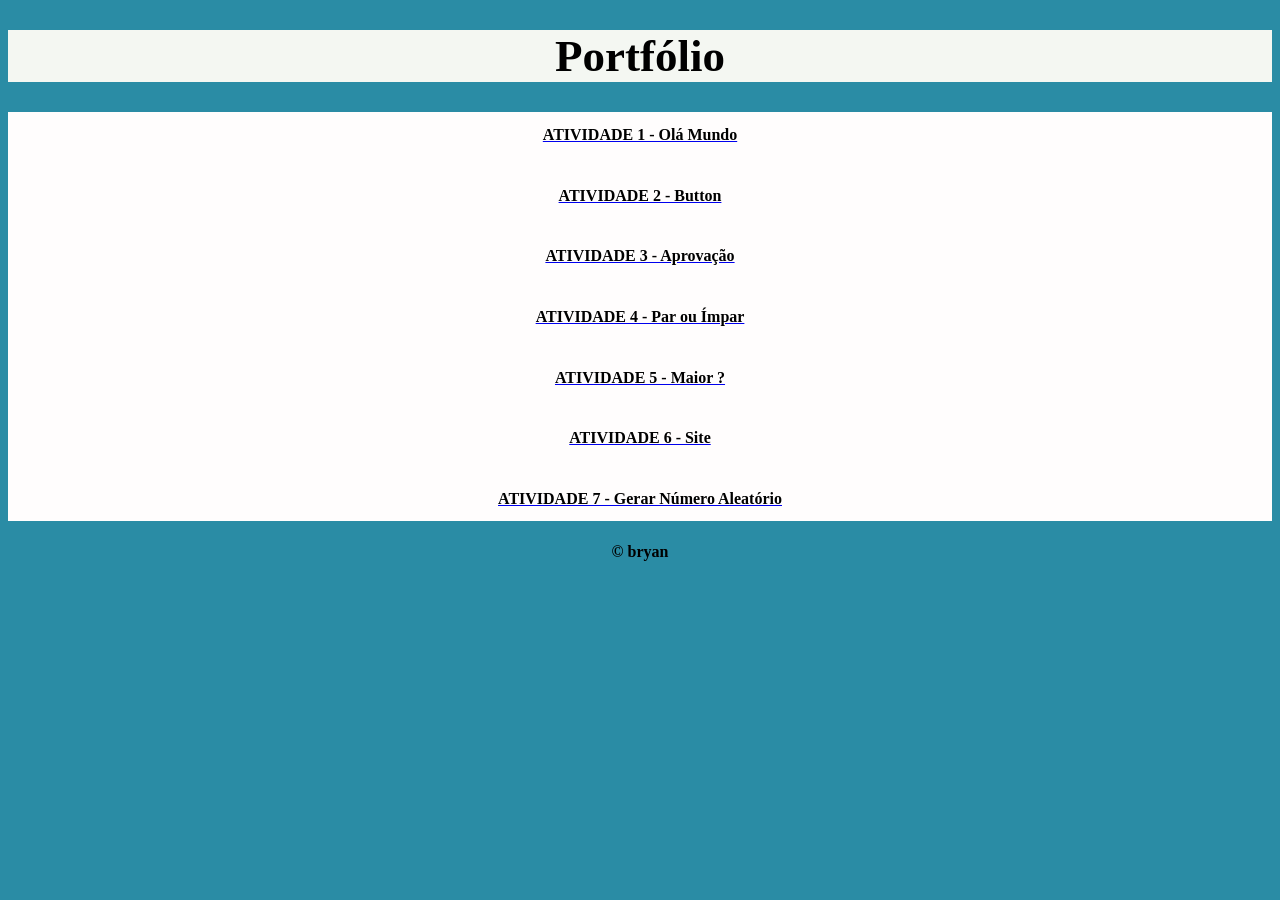
<file: portflio/index.html>
<!DOCTYPE html>
<html lang="pt-br">
<head>
    <meta charset="UTF-8">
    <meta name="viewport" content="width=device-width, initial-scale=1.0">
    <title> Portfólio</title>
    <link rel="stylesheet" href="style.css">
</head>
<body>
    <header>
        <h1> Portfólio </h1>
    </header>
    <main>
    <a href="atividade 1/olamundo.html"><p>ATIVIDADE 1 - Olá Mundo </p></a>
    <a href="atividade 2/button.html"><p>ATIVIDADE 2 - Button </p></a>
    <a href="atividade 3/aprovacao.html"><p>ATIVIDADE 3 - Aprovação</p></a>
    <a href="atividade 4/prouimpar.html"><p>ATIVIDADE 4 - Par ou Ímpar</p></a>
    <a href="atividade 5/maior.html"><p>ATIVIDADE 5 - Maior ?</p></a>
    <a href="atividade 6/site.html"><p>ATIVIDADE 6 - Site</p></a>
    <a href="atividade 7/aleatorio.html"><p>ATIVIDADE 7 - Gerar Número Aleatório</p></a>
    </main>
    <footer>
        <h4>&copy; bryan </h4>
    </footer>
</body>
</html>
</file>
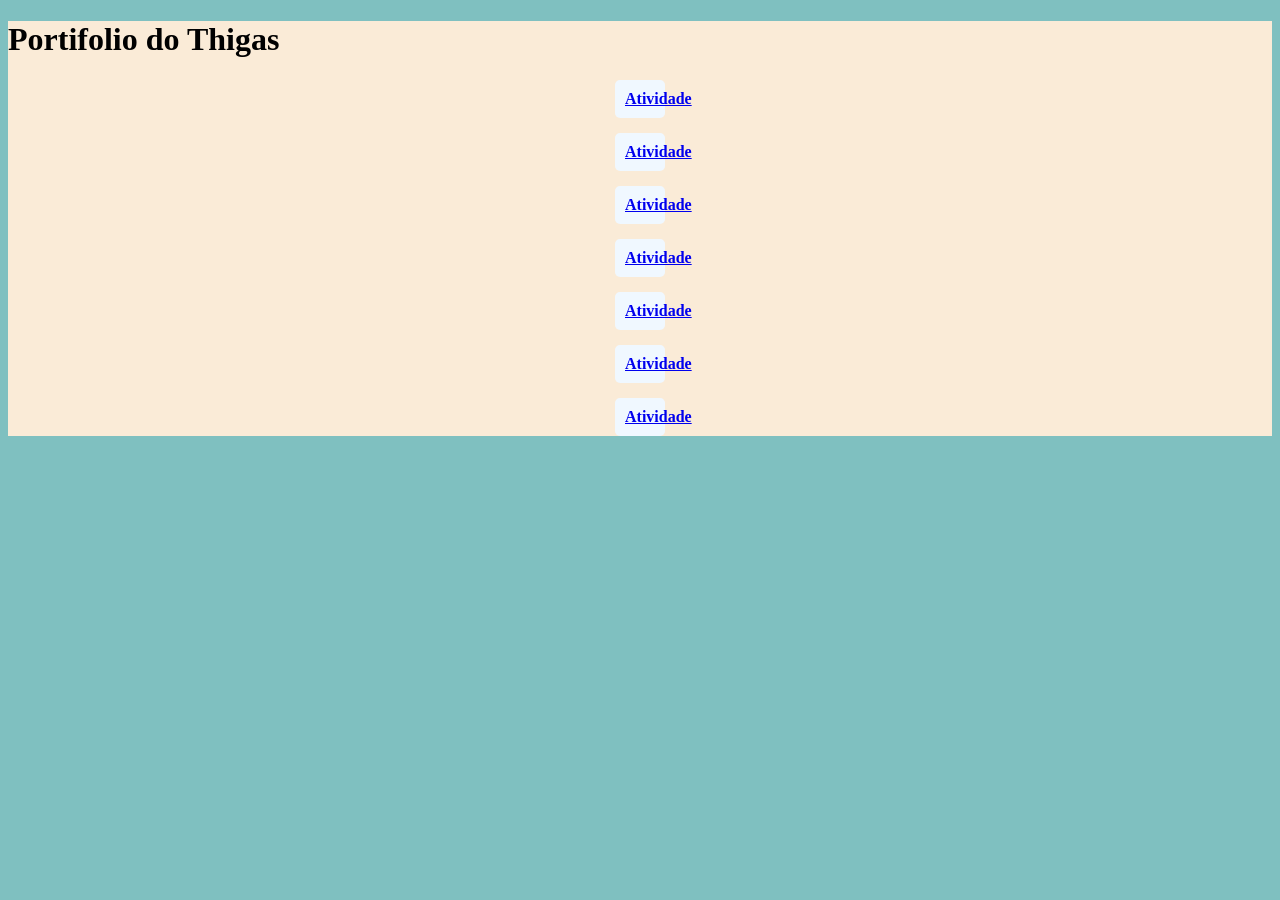
<file: portifolio/index.html>
<!DOCTYPE html>
<html lang="pt-br">
<head>
    <meta charset="UTF-8">
    <meta name="viewport" content="width=device-width, initial-scale=1.0">
    <title>Portifólio</title>
<link rel="stylesheet" href="style.css">

</head>

<body>
    <main>
     <h1>Portifolio do Thigas</h1>
     <a href="atividade1/sim.html"><p>Atividade </p></a>
     <a href="atividade2/button.html"><p>Atividade</p></a>
     <a href="atividade3/aprovação.html"><p>Atividade </p></a>
     <a href="atividade4/parouimpar.html"><p>Atividade</p></a>
     <a href="ativiadade5/maior.html"><p>Atividade</p></a>
     <a href="ativiadade6/.html"><p>Atividade</p></a>
      <a href="ativiadade7/.html"><p>Atividade</p></a>
    </main>
<head>

</head>



</body>
</html>
</file>
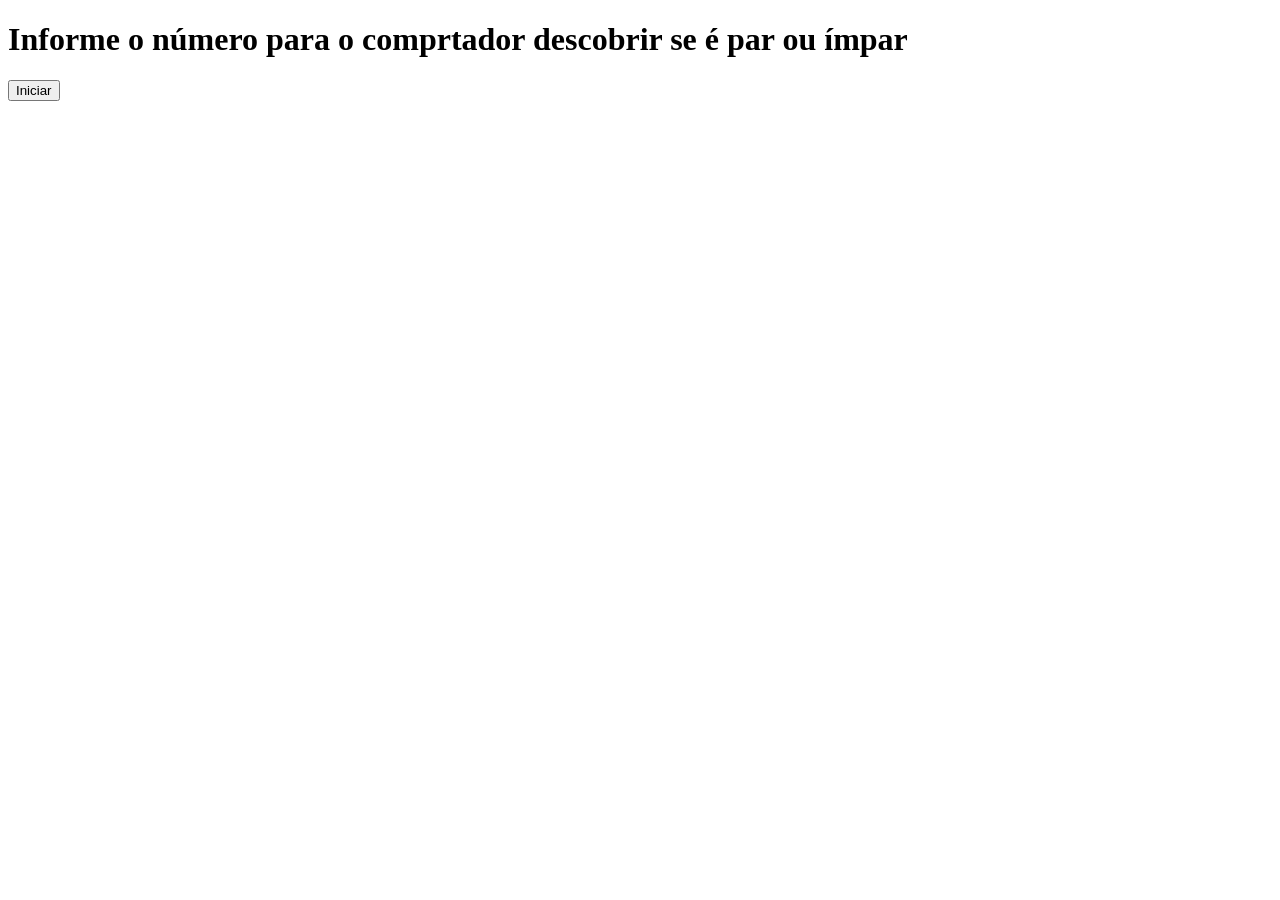
<file: portflio/atividade 4/prouimpar.html>
<!DOCTYPE html>
<html lang="pt-br">
<head>
    <meta charset="UTF-8">
    <meta name="viewport" content="width=device-width, initial-scale=1.0">
    <title>Par ou Ímpar ?</title>
</head>
<body>
    <h1>Informe o número para o comprtador descobrir se é par ou ímpar</h1>
 
    <button onclick="paraouimpar()">Iniciar</button>

    <script src="script.js"></script>

</body>
</html>
</file>
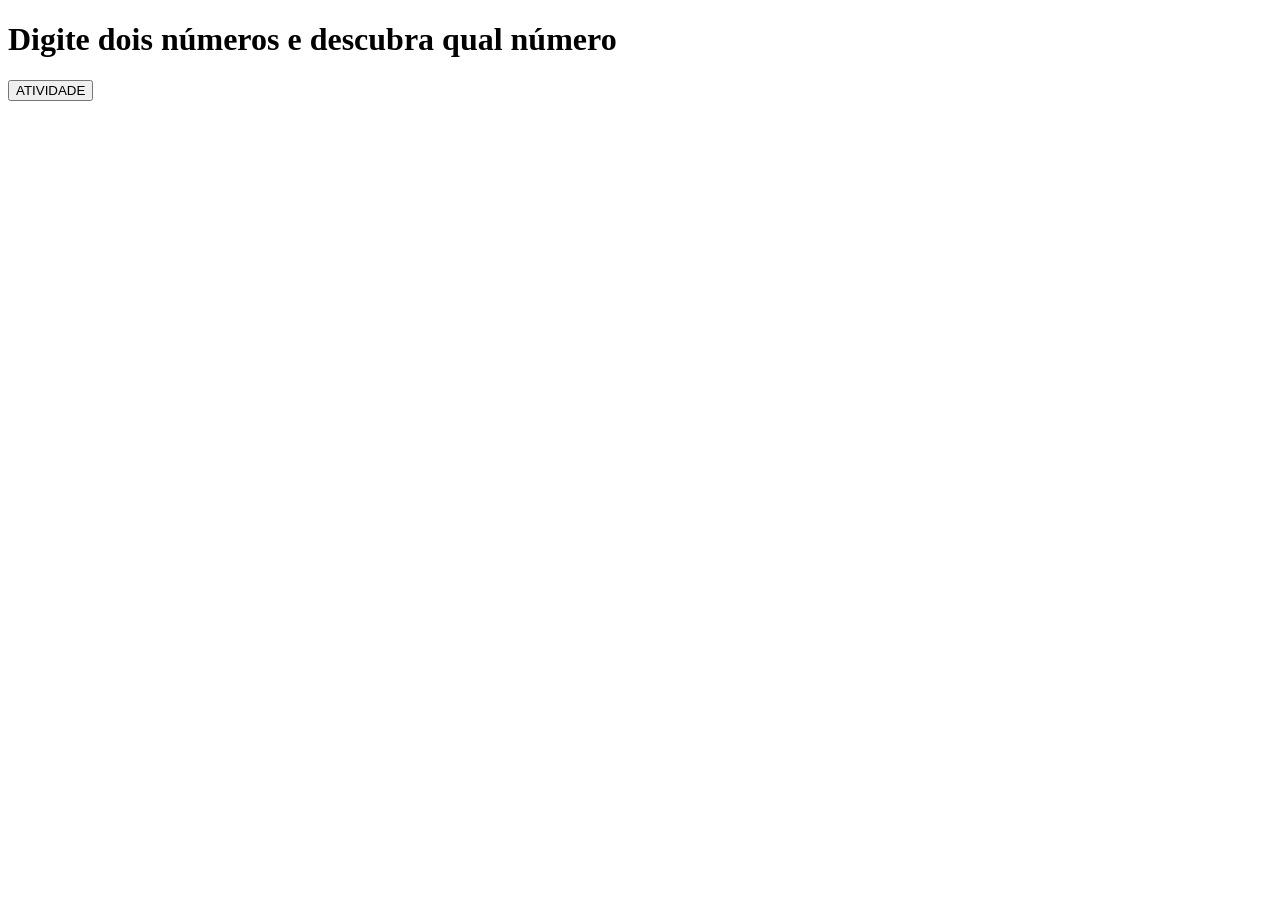
<file: portflio/atividade 5/maior.html>
<!DOCTYPE html>
<html lang="pt-br">
<head>
    <meta charset="UTF-8">
    <meta name="viewport" content="width=device-width, initial-scale=1.0">
    <title>Document</title>
</head>
<body>
    <h1>Digite dois números e descubra qual número</h1>

    <button onclick="maior()">ATIVIDADE</button>

    <script src="script.js"></script>
</body>
</html>
</file>
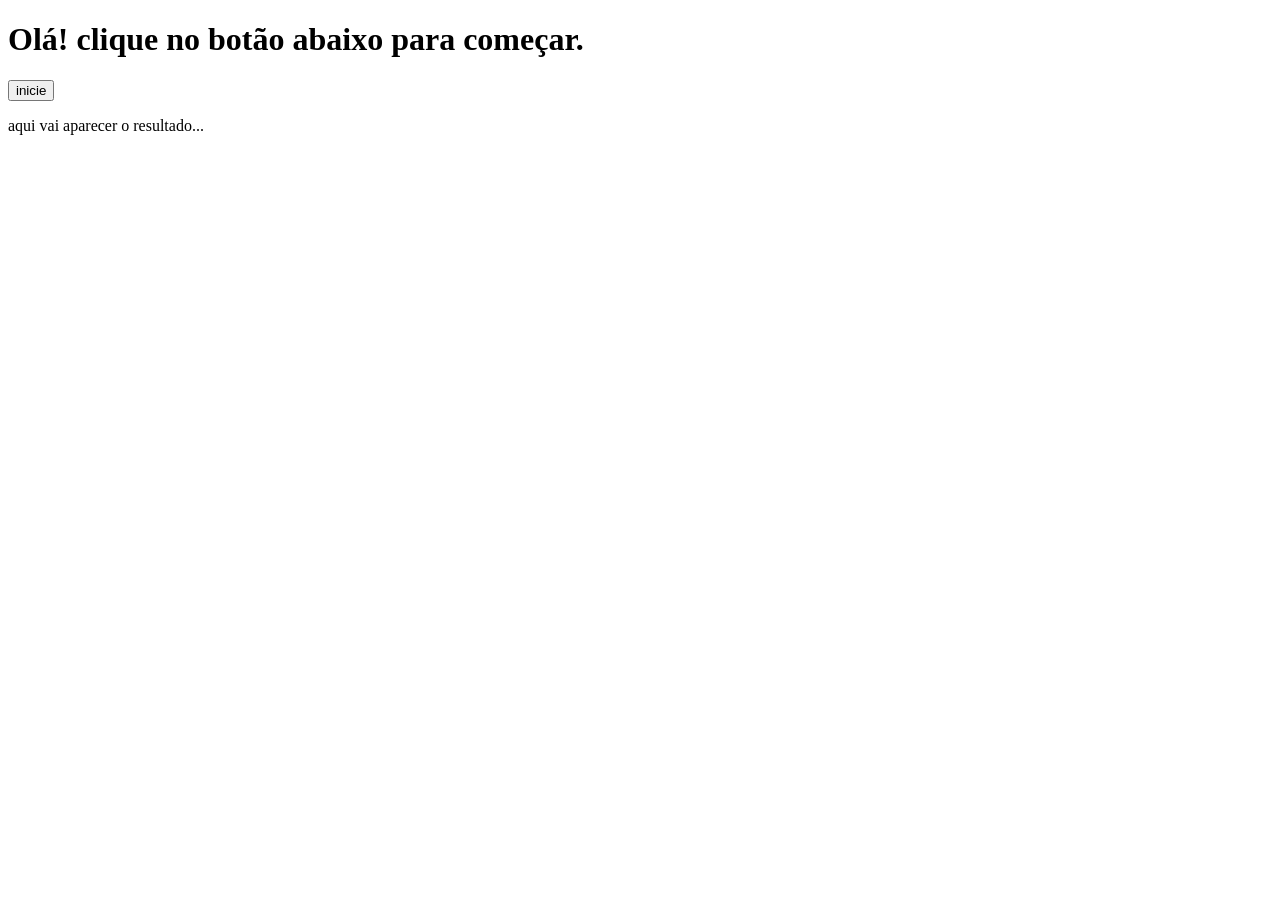
<file: portflio/atividade 6/site.html>
<!DOCTYPE html>
<html lang="pt-br">
<head>
    <meta charset="UTF-8">
    <meta name="viewport" content="width=device-width, initial-scale=1.0">
    <title>Interagindo com o site</title>
</head>
<body>
    <h1> Olá! clique no botão abaixo para começar.</h1>
    <button onclick="site()"> inicie</button>

    <div id="resultado">
        <p>aqui vai aparecer o resultado...</p>
    </div>

    <script src="script.js"></script>
    
</body>
</html>
</file>
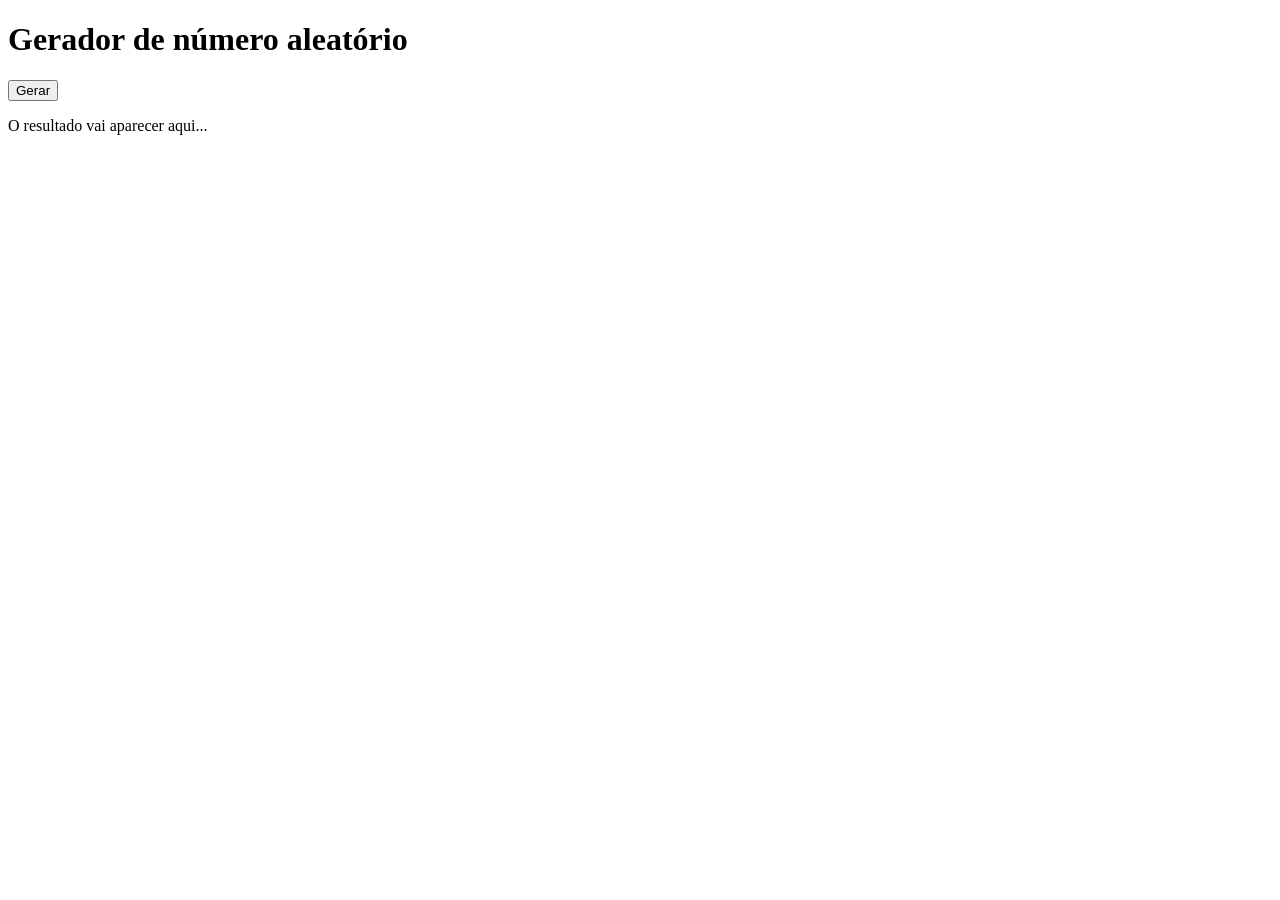
<file: portflio/atividade 7/aleatorio.html>
<!DOCTYPE html>
<html lang="pt-br">
<head>
    <meta charset="UTF-8">
    <meta name="viewport" content="width=device-width, initial-scale=1.0">
    <title>Número Aleatório</title>
</head>
<body>
    <h1>Gerador de número aleatório</h1>
    <button onclick="aleatorio()">Gerar</button>
    <div id="resultado">
        <p>O resultado vai aparecer aqui...</p>
    </div>

    <script src="script.js"></script>
</body>
</html>
</file>
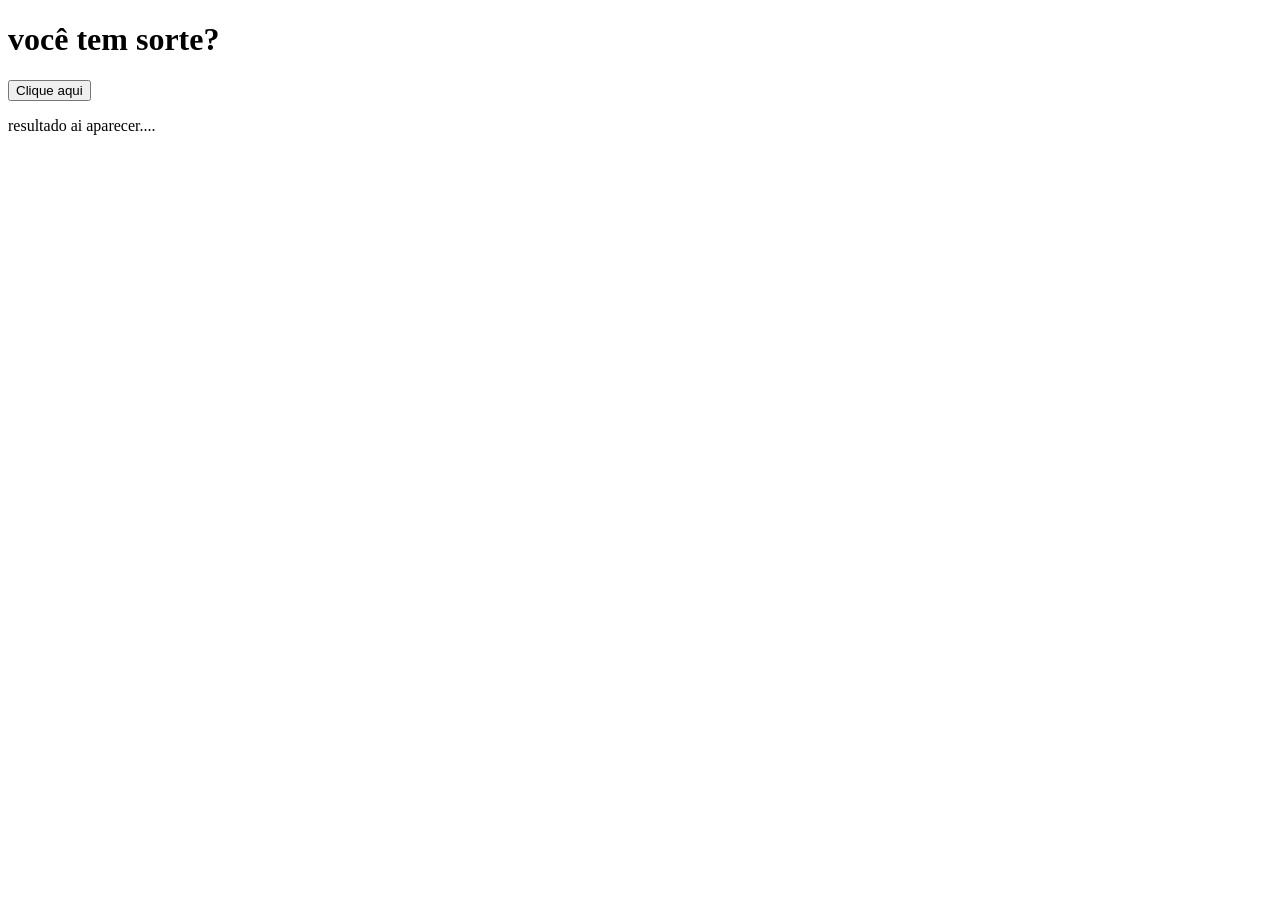
<file: portifolio/ativiade8/sorte.html>
<!DOCTYPE html>
<html lang="en">
<head>
    <meta charset="UTF-8">
    <meta name="viewport" content="width=device-width, initial-scale=1.0">
    <title>Document</title>
</head>
<body>
    <h1>você tem sorte?</h1> 
    <button onclick="">Clique aqui</button>
    
    </div id="resultado">
        <p>resultado ai aparecer....</p>

    <div>
    <script src="script.js"></script>
</body>
</html>
</file>
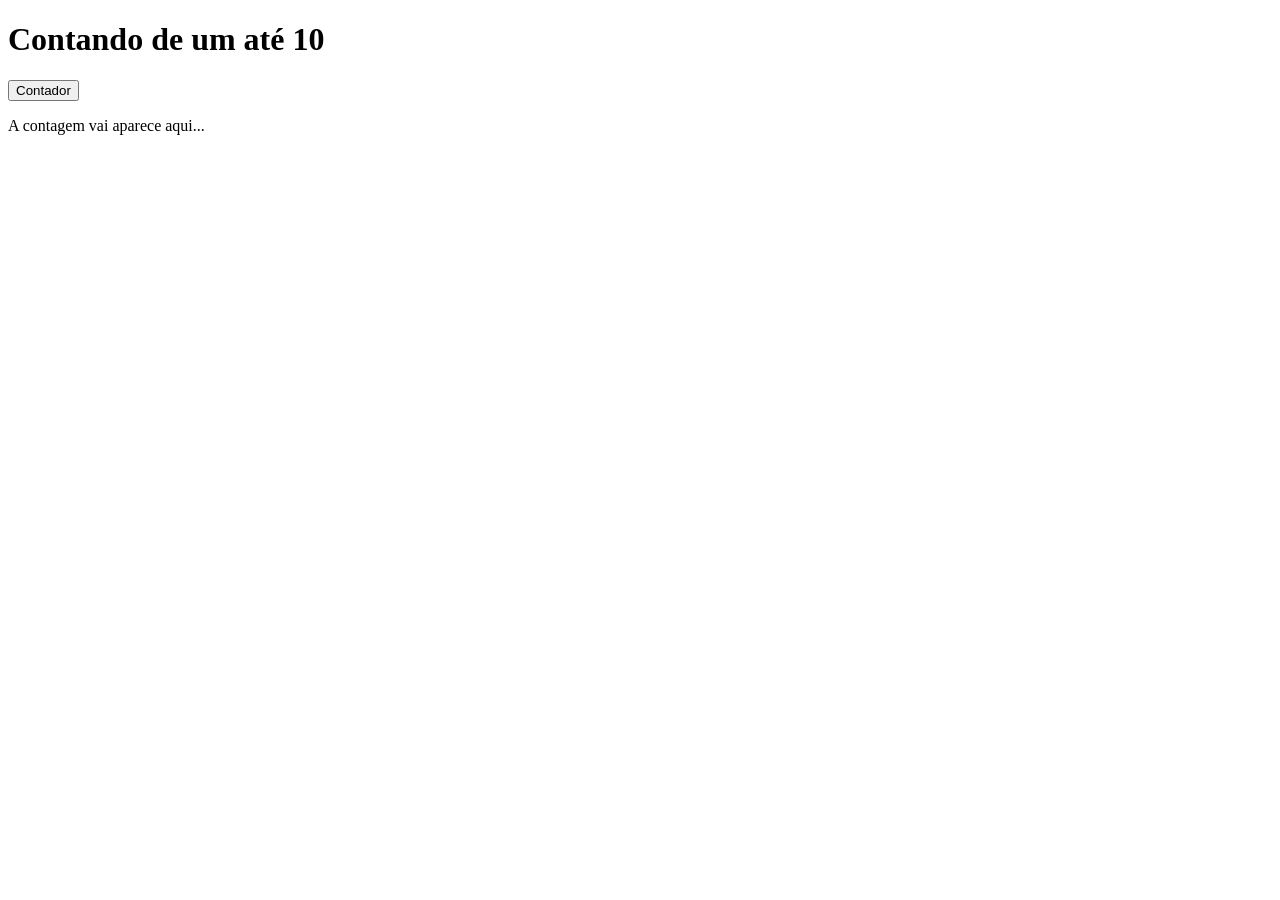
<file: portifolio/atividade 13/contar.html>
<!DOCTYPE html>
<html lang="pt-br">
<head>
    <meta charset="UTF-8">
    <meta name="viewport" content="width=device-width, initial-scale=1.0">
    <title>Document</title>
</head>
<body>
    <h1>Contando de um até 10</h1>
    <button onclick="contar()">Contador</button>
    <div id="saida">
        <p>A contagem vai aparece aqui...</p>
    </div>

    <script src="script.js"></script>
</bdy>
</html>
</file>
<file: portflio/style.css>
body{
    text-align: center;
    background-size: 100%;
    background-color: rgb(42, 140, 165);
}
h1{
    font-size: 45px;
    margin-bottom: 30px;

}
a p{
    font-size: 16px;
    line-height: 1.6;
    margin: 15px auto;
    color: rgb(0, 0, 0);
    width: 30%;
    padding: 10px;
    font-weight: bold;
    border-radius: 5px;
    text-align: center;
    transition: 0.5s all;

}
header{
    background-color: rgb(244, 247, 242);
}
main{
    background-color: rgb(255, 253, 253);
}
a p:hover{
    background-color: rgb(255, 255, 255);
    transform: scale(1.2);
    transform: rotate3d(45deg);
     border-style: solid;
     animation: rodar3d 3s linear infinite;
}
a p:active{
    border-style: solid;
}
@keyframes rodar3d {
    0% {
        transform: rotate3d(1,1,0,0deg);
        background-color: rgb(138, 134, 134);
    }
    100% {
        transform: rotate3d(1,1,0,360deg);
        background-color: rgb(0, 0, 0);
    }
}
</file>
<file: portifolio/style.css>
body{
    background-color: rgb(127, 192, 192);
}
main{
    background-color: antiquewhite;
}
a p {
    background-color: aliceblue;
    width: 30px;
    padding: 10px;
    font-weight: bold;
    border-radius: 5px;
    text-align: center;
    margin: 15px auto;
    transition: 0.5 all;
}
a p:hover{
    background-color: rgb(121, 113, 129);
    transform: scale(1.5);
    transform: rotate(45deg);
    border-style: solid;
}
</file>
